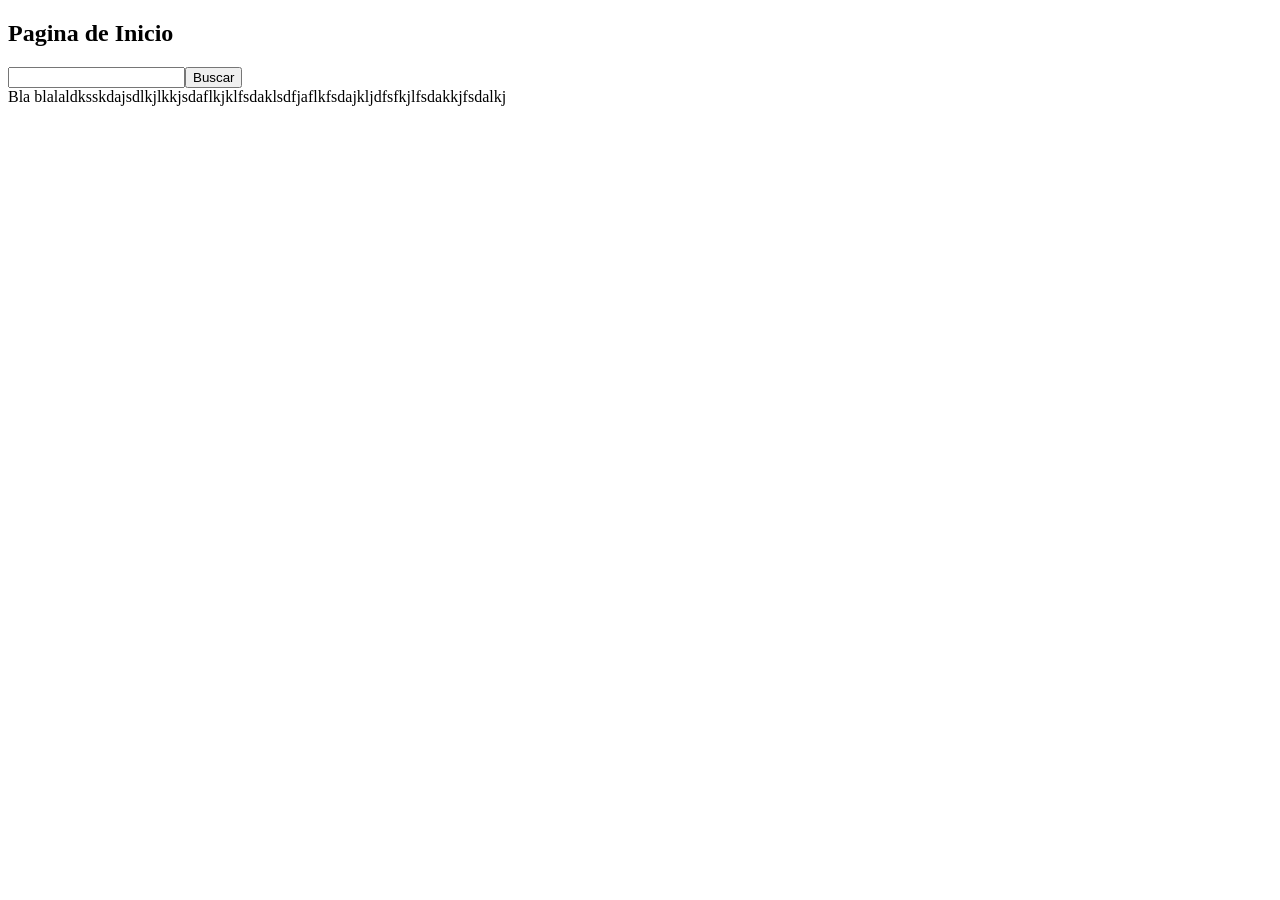
<file: demoSecurity/src/main/resources/static/index.html>
<!DOCTYPE html>

<head>
<meta charset="ISO-8859-1">
<title>Departamentos</title>
</head>
<body>
<h2>Pagina de Inicio</h2>
<div id="buscador">
<form action="/buscador" >
 <input type="text" name="cadena" /><button type="submit">Buscar</button>
 
</form>
</div>
<div id="buscador">
Bla blalaldksskdajsdlkjlkkjsdaflkjklfsdaklsdfjaflkfsdajkljdfsfkjlfsdakkjfsdalkj
</div>

</body>
</html>
</file>
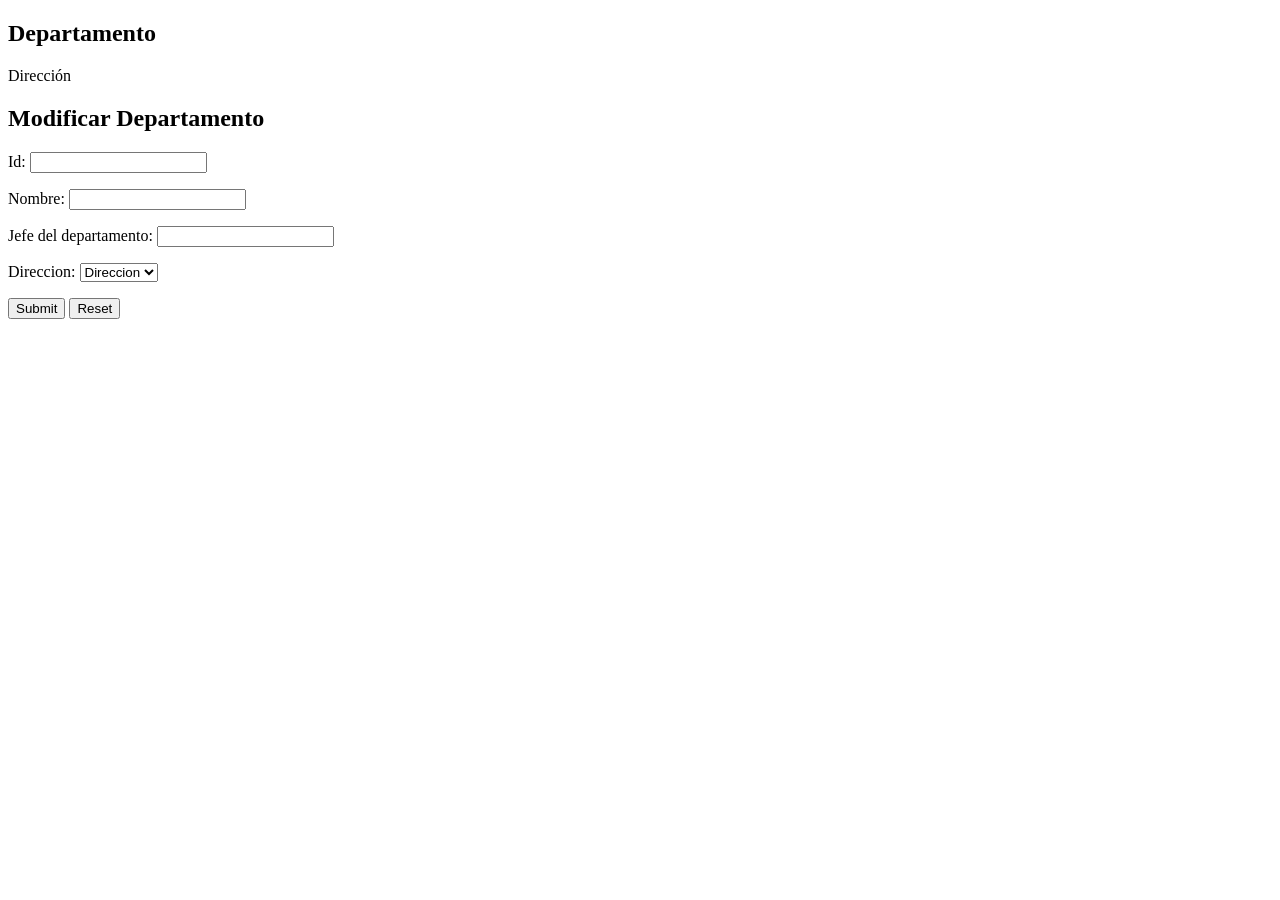
<file: demoSecurity/src/main/resources/templates/t_departamento.html>
<!DOCTYPE html>
<html xmlns:th="http://www.thymeleaf.org">
<head>
<meta charset="ISO-8859-1">
<title>Departamento</title>
</head>
<body>
<h2>Departamento</h2>

<div id="detalle">


 	<p th:text="${dep.nombre}"></p>
 	<p>Direcci�n</p>
 	<p th:text="${dep.direccion.calle}"></p>
 	<p th:text="${dep.direccion.ciudad}"></p>
 	<p th:text="${dep.direccion.codigoPostal}"></p>
 
</div>
<h2>Modificar Departamento</h2>
<div id="formModificar">
<form action="#" th:action="@{/buscador}" th:object="${dep}" method="post">
    	<p>Id: <input type="text" th:field="*{id}" /></p>
        <p>Nombre: <input type="text" th:field="*{nombre}" /></p>
        <p>Jefe del departamento: <input type="text" th:field="*{idGerente}" readonly/></p>
        <p>Direccion:        
        <select id="direccion" name="direccion">
            <option th:each="direccion : ${listaDirecciones}" th:value="${direccion.id}" th:text="${direccion.ciudad}"
            th:selected="${direccion.id == dep.direccion.id}">Direccion</option>
        </select></p>
        <p><input type="submit" value="Submit" /> <input type="reset" value="Reset" /></p>
    </form>
</div>
 <div th:insert="~{secciones/fragmentos :: listaDirecciones}"></div>
</body>
</html>
</file>
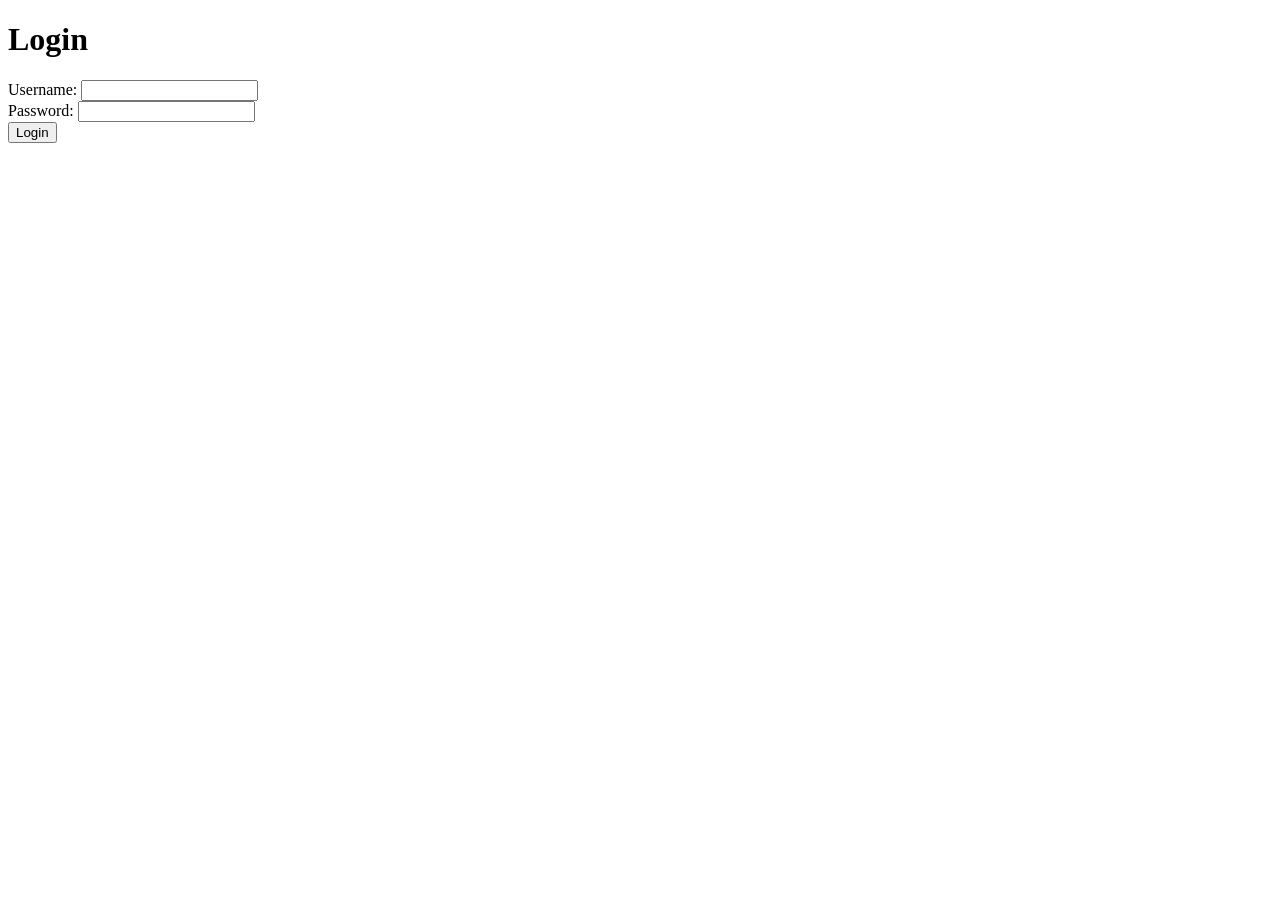
<file: demoSecurity/src/main/resources/templates/t_login.html>
<!DOCTYPE html>
<html xmlns:th="http://www.thymeleaf.org">
<head>
    <title>Login</title>
    <link rel="stylesheet" th:href="@{/css/styles.css}" />
</head>
<body>
    <h1>Login</h1>
    <form th:action="@{/login}" method="post">
        <div>
            <label for="username">Username:</label>
            <input type="text" id="username" name="username" required />
        </div>
        <div>
            <label for="password">Password:</label>
            <input type="password" id="password" name="password" required />
        </div>
        <div>
            <button type="submit">Login</button>
        </div>      
        
    </form>
    <div th:if="${error != null}">
        	<h1 th:text="${error}"></h1>
    </div>
</body>
</html>
</file>
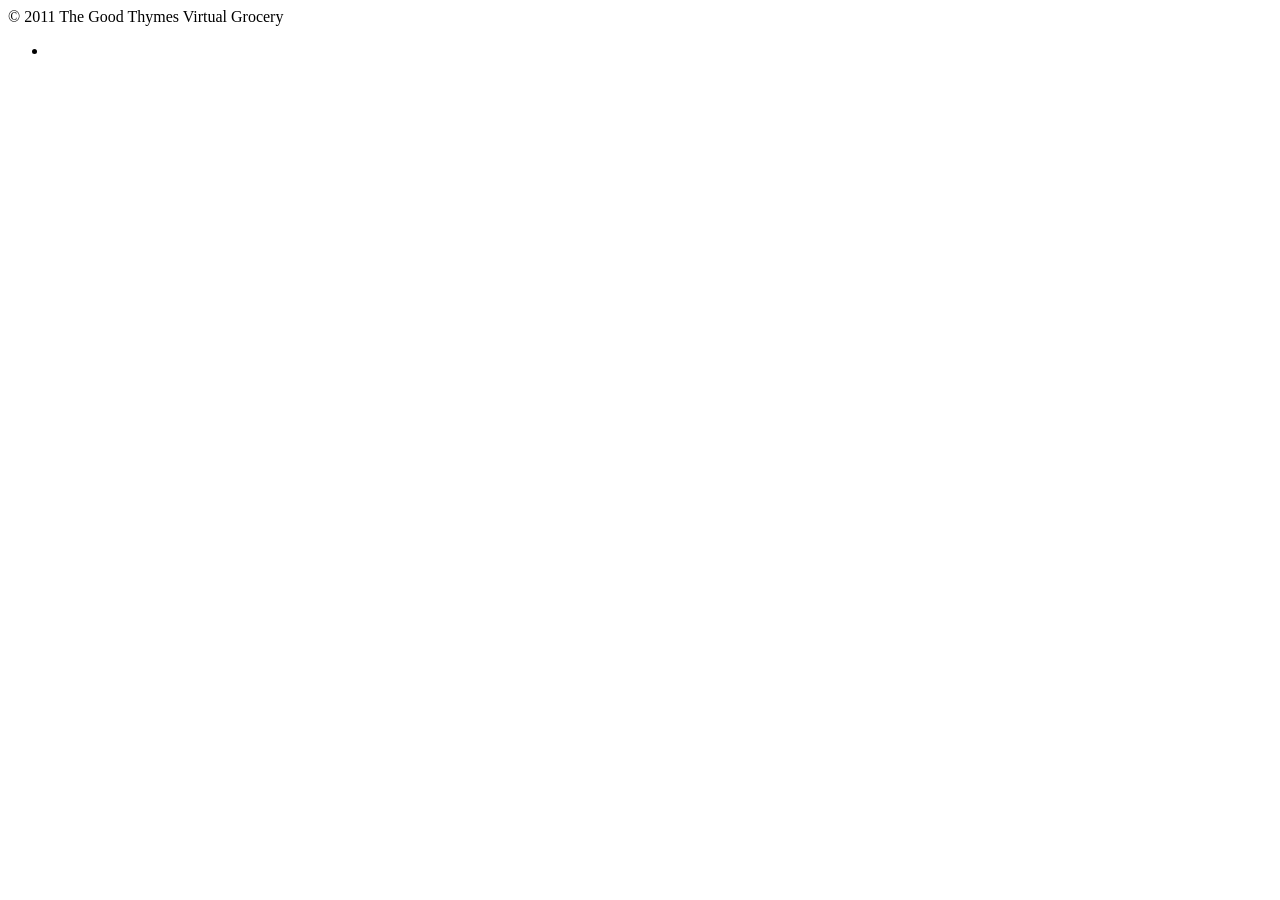
<file: demoSecurity/src/main/resources/templates/secciones/fragmentos.html>
<!DOCTYPE html>

<html xmlns:th="http://www.thymeleaf.org">

  <body>
  
    <div th:fragment="pie">
      &copy; 2011 The Good Thymes Virtual Grocery      
    </div>
    
    <div th:fragment="listaDirecciones">
       <ul>
        <li th:each="direccion:${listaDirecciones}">
 		<span th:text="${direccion.ciudad}"></span> 	
 		</li>
      </ul>
    </div>
  
  </body>
  
</html>
</file>
